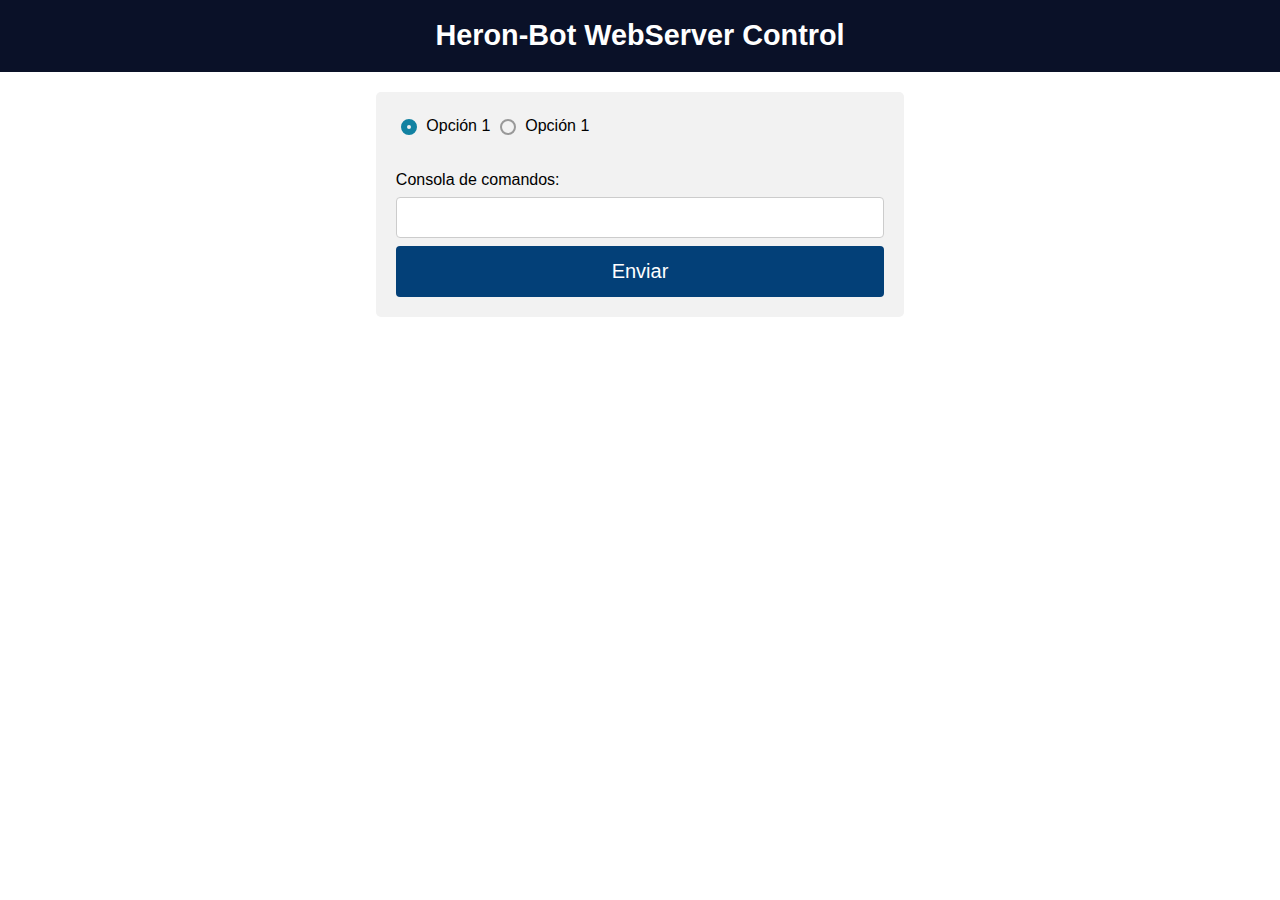
<file: Diseño presentacion heronbot/servidor web/index.html>
<!DOCTYPE html>
<html>
<head>
  <title>Heron-Bot WebServer Control</title>
  <meta name="viewport" content="width=device-width, initial-scale=1">
  <link rel="stylesheet" type="text/css" href="style.css">
  <link rel="icon" type="image/png" href="forklift.png">
  <link rel="stylesheet" href="https://use.fontawesome.com/releases/v5.7.2/css/all.css" integrity="sha384-fnmOCqbTlWIlj8LyTjo7mOUStjsKC4pOpQbqyi7RrhN7udi9RwhKkMHpvLbHG9Sr" crossorigin="anonymous">
</head>
<body>
  <div class="topnav">
    <h1>Heron-Bot WebServer Control </h1>
  </div>
  <div class="content">
    <form action="/" method="POST">
      <input type="radio" name="direction" value="CW" checked>
      <label for="CW">Opción 1</label>
      <input type="radio" name="direction" value="CCW">
      <label for="CW">Opción 1</label><br><br><br>
      <label for="steps">Consola de comandos:</label>
      <input type="text" name="steps">
      <input type="submit" value="Enviar">
    </form>
  </div>
</body>
</html>
</file>
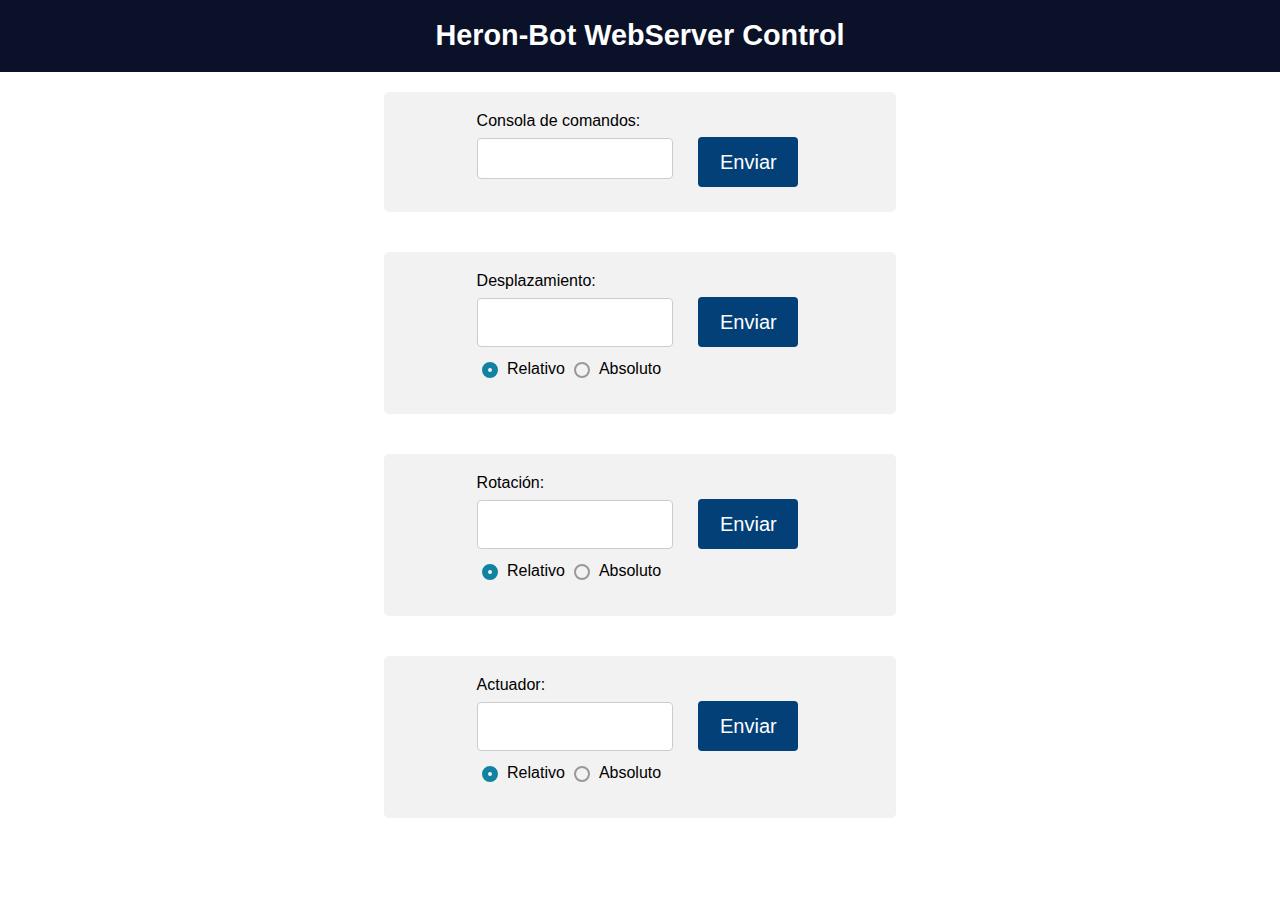
<file: Diseño presentacion heronbot/display_comandos/display_comandos/data/index.html>
<!DOCTYPE html>
<html>
<head>
  <meta http-equiv="Content-Type" content="text/html; charset=UTF-8" />
  <title>Heron-Bot WebServer Control</title>
  <meta name="viewport" content="width=device-width, initial-scale=1">
  <link rel="stylesheet" type="text/css" href="style.css">
  <link rel="icon" type="image/png" href="forklift.png">
  <link rel="stylesheet" href="https://use.fontawesome.com/releases/v5.7.2/css/all.css" integrity="sha384-fnmOCqbTlWIlj8LyTjo7mOUStjsKC4pOpQbqyi7RrhN7udi9RwhKkMHpvLbHG9Sr" crossorigin="anonymous">
</head>
<body>
  <div class="topnav">
    <h1>Heron-Bot WebServer Control </h1>
  </div>



  <div class="content">
    <form action="/" method="POST">

      <div class="seteo">
        <div class="comandos">
          <input type="hidden" name="comando" value="COM">
          <label for="contenido">Consola de comandos:</label><br>
          <input type="text" name="contenido" >

        </div>
      </div>
      <input type="submit" value="Enviar">
    </form>
  </div>



  <div class="content">
    <form action="/" method="POST">

      <div class="seteo">
        <div class="desplazamiento">

          <input type="hidden" name="comando" value="ADV">

          <label for="valor">Desplazamiento:</label><br>
          <input type="number" name="valor">


          <input type="radio" name="modo" value="REL" checked>
          <label for="REL">Relativo</label>

          <input type="radio" name="modo" value="ABS">
          <label for="REL">Absoluto</label><br><br><br>


        </div>
      </div>
      <input type="submit" value="Enviar">
    </form>
  </div>




  <div class="content">
    <form action="/" method="POST">

      <div class="seteo">
        <div class="rotacion">
          <input type="hidden" name="comando" value="ROT">

          <label for="valor">Rotación:</label><br>
          <input type="number" name="valor">


          <input type="radio" name="modo" value="REL" checked>
          <label for="REL">Relativo</label>

          <input type="radio" name="modo" value="ABS">
          <label for="REL">Absoluto</label><br><br><br>
        </div>
      </div>
      <input type="submit" value="Enviar">
    </form>
  </div>




  <div class="content">
    <form action="/" method="POST">

      <div class="seteo">
        <div class="actuador">
          <input type="hidden" name="comando" value="ACC">

          <label for="valor">Actuador:</label><br>
          <input type="number" name="valor">


          <input type="radio" name="modo" value="REL" checked>
          <label for="REL">Relativo</label>

          <input type="radio" name="modo" value="ABS">
          <label for="REL">Absoluto</label><br><br><br>
        </div>
      </div>
      <input type="submit" value="Enviar">
    </form>
  </div>



</body>
</html>
</file>
<file: Diseño presentacion heronbot/servidor web/style.css>
html {
  font-family: Arial, Helvetica, sans-serif;
}

h1 {
  font-size: 1.8rem;
  color: white;
}

.topnav {
  overflow: hidden;
  background-color: #0A1128;
  text-align: center;
}

body {
  margin: 0;
}

.content {
  padding: 20px;
  max-width: max-content;
  margin: 0 auto;
}

form{
  border-radius: 5px;
  background-color: #f2f2f2;
  padding: 20px;
}

input[type=text], select {
  width: 100%;
  padding: 12px 20px;
  margin: 8px 0;
  display: inline-block;
  border: 1px solid #ccc;
  border-radius: 4px;
  box-sizing: border-box;
}

input[type=submit] {
  -webkit-appearance: none;
  -moz-appearance: none;
  appearance: none;
  background-color: #034078;
  border: none;
  padding: 14px 20px;
  text-align: center;
  font-size: 20px;
  border-radius: 4px;
  transition-duration: 0.4s;
  width: 100%;
  color: white;
  cursor: pointer;
}

input[type=submit]:hover {
    background-color: #1282A2;
}

input[type="radio"] {
  -webkit-appearance: none;
  -moz-appearance: none;
  appearance: none;
  border-radius: 50%;
  width: 16px;
  height: 16px;
  border: 2px solid #999;
  transition: 0.2s all linear;
  margin-right: 5px;
  position: relative;
  top: 4px;
}

input[type="radio"]:checked{
  border: 6px solid #1282A2;
}
</file>
<file: Diseño presentacion heronbot/display_comandos/display_comandos/data/style.css>
html {
  font-family: Arial, Helvetica, sans-serif;
}

h1 {
  font-size: 1.8rem;
  color: white;
}

.topnav {
  overflow: hidden;
  background-color: #0A1128;
  text-align: center;
}

body {
  margin: 0;
}

.content {
  padding: 20px;
  /*max-width: max-content;*/
  width: 40%;
  margin: 0 auto;

}

form{
  border-radius: 5px;
  background-color: #f2f2f2;
  padding: 20px 0px 0px 20px;
  display: flex;
  justify-content: center;
}


.seteo {

width: 40%;
}

input[type=text], select {
  width: 100%;
  padding: 12px 20px;
  margin: 8px 0;
  display: inline-block;
  border: 1px solid #ccc;
  border-radius: 4px;
  box-sizing: border-box;

}

input[type=number], select {
  width: 100%;
  padding: 12px 20px;
  margin: 8px 0;
  display: inline-block;
  border: 1px solid #ccc;
  border-radius: 4px;
  box-sizing: border-box;
  font-size: 20px;
}

input[type=submit] {
  -webkit-appearance: none;
  -moz-appearance: none;
  appearance: none;
  background-color: #034078;
  border: none;
  padding: 14px 20px;
  text-align: center;
  font-size: 20px;
  border-radius: 4px;
  transition-duration: 0.4s;
  width: 100px;
  color: white;
  cursor: pointer;
  height: 50px;
  margin: 25px;
}

input[type=submit]:hover {
    background-color: #1282A2;
}

input[type="radio"] {
  -webkit-appearance: none;
  -moz-appearance: none;
  appearance: none;
  border-radius: 50%;
  width: 16px;
  height: 16px;
  border: 2px solid #999;
  transition: 0.2s all linear;
  margin-right: 5px;
  position: relative;
  top: 4px;
}

input[type="radio"]:checked{
  border: 6px solid #1282A2;
}
</file>
